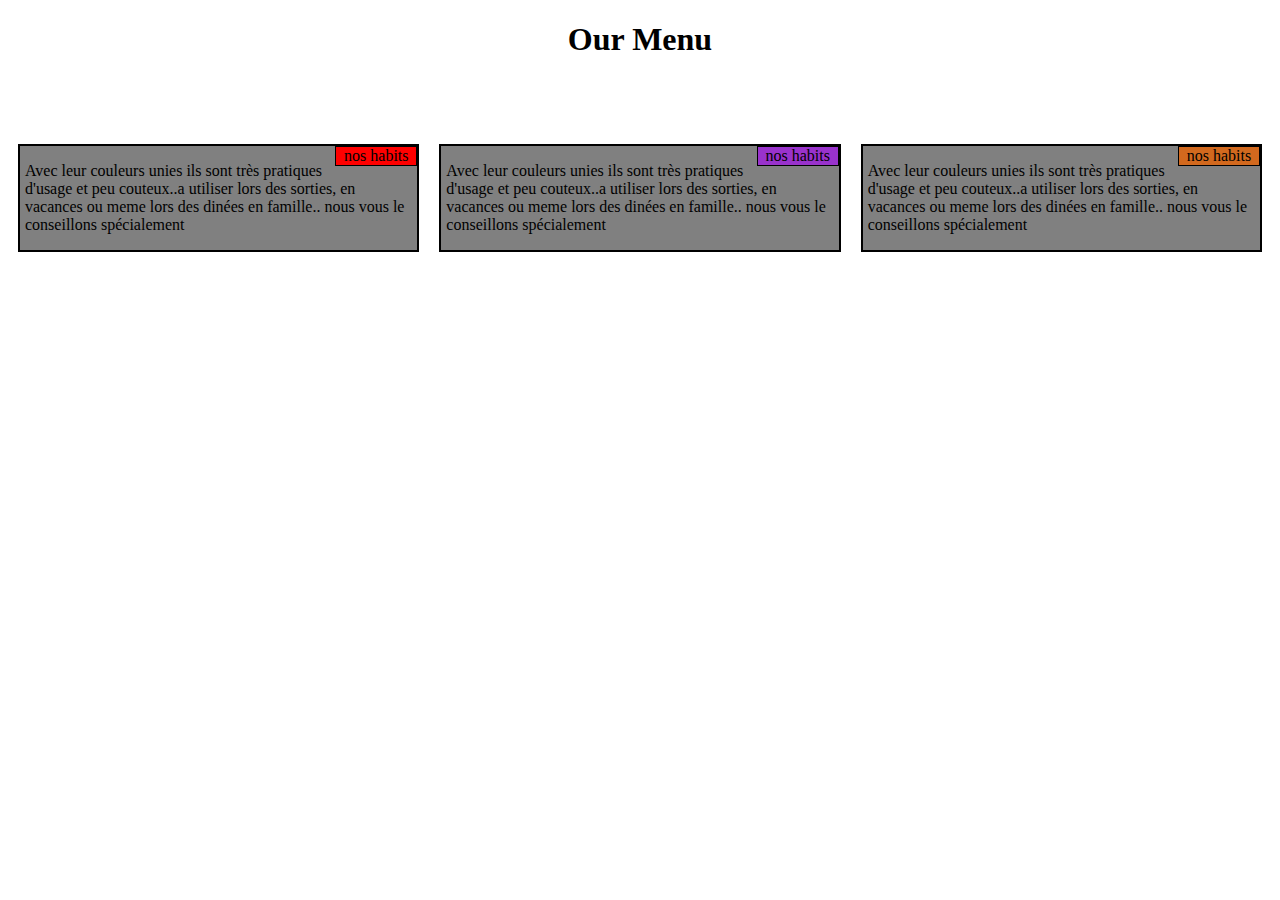
<file: index.html>
<!DOCTYPE html>
<html>
<head>
	<meta charset="utf-8">
	<link rel="stylesheet" type="text/css" href="mon devoir.css">
	<title>mon devoir a rendre</title>
</head>

<body>
  <h1>Our Menu</h1>
  <article id="principal">



    <article id="première">
		<div id="mon_titre_1">  nos habits </div>	
		<div id="mon_texte_1"><p>Avec leur couleurs unies ils sont très pratiques d'usage et peu couteux..a utiliser lors des sorties, en vacances ou meme lors des dinées en famille.. nous vous le conseillons spécialement</p> </div>
		
	</article>
	<article id="deuxième">
		<div id="mon_titre_2">  nos habits </div>	
		<div id="mon_texte_1"><p>Avec leur couleurs unies ils sont très pratiques d'usage et peu couteux..a utiliser lors des sorties, en vacances ou meme lors des dinées en famille.. nous vous le conseillons spécialement</p> </div>
		
	</article>
	<article id="troisième">
		<div id="mon_titre_3">  nos habits </div>	
		<div id="mon_texte_1"><p>Avec leur couleurs unies ils sont très pratiques d'usage et peu couteux..a utiliser lors des sorties, en vacances ou meme lors des dinées en famille.. nous vous le conseillons spécialement</p> </div>
  
    </article>
  </article>
</body>
</html>
</file>
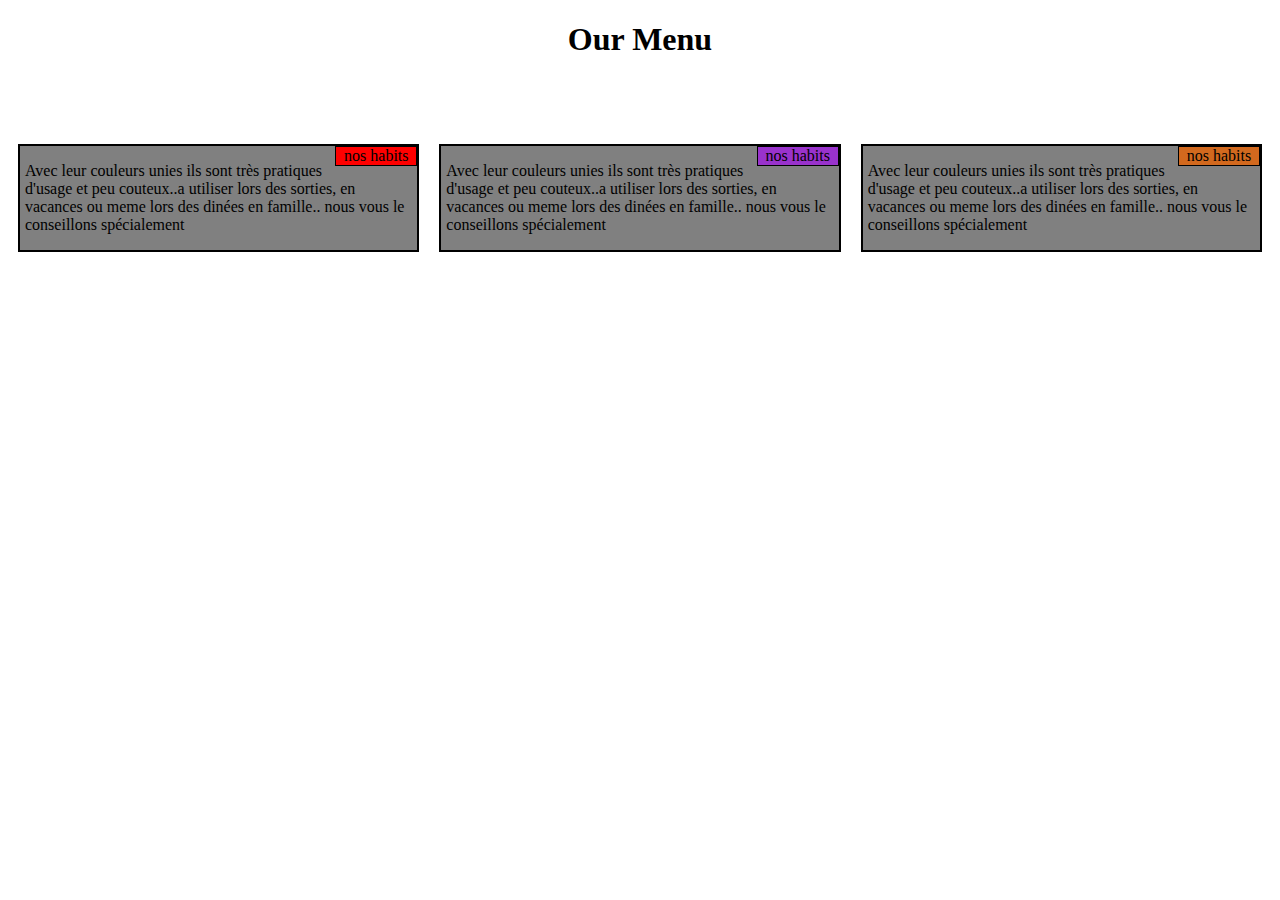
<file: mon devoir.html>
<!DOCTYPE html>
<html>
<head>
	<meta charset="utf-8">
	<link rel="stylesheet" type="text/css" href="mon devoir.css">
	<title>mon devoir a rendre</title>
</head>

<body>
  <h1>Our Menu</h1>
  <article id="principal">



    <article id="première">
		<div id="mon_titre_1">  nos habits </div>	
		<div id="mon_texte_1"><p>Avec leur couleurs unies ils sont très pratiques d'usage et peu couteux..a utiliser lors des sorties, en vacances ou meme lors des dinées en famille.. nous vous le conseillons spécialement</p> </div>
		
	</article>
	<article id="deuxième">
		<div id="mon_titre_2">  nos habits </div>	
		<div id="mon_texte_1"><p>Avec leur couleurs unies ils sont très pratiques d'usage et peu couteux..a utiliser lors des sorties, en vacances ou meme lors des dinées en famille.. nous vous le conseillons spécialement</p> </div>
		
	</article>
	<article id="troisième">
		<div id="mon_titre_3">  nos habits </div>	
		<div id="mon_texte_1"><p>Avec leur couleurs unies ils sont très pratiques d'usage et peu couteux..a utiliser lors des sorties, en vacances ou meme lors des dinées en famille.. nous vous le conseillons spécialement</p> </div>
  
    </article>
  </article>
</body>
</html>
</file>
<file: mon devoir.css>
#mon_titre_1
{
	width: 80px;
	background-color: red;
	text-align: center;
	float:right;
	border: 1px solid black;

}
#mon_titre_2
{
	width: 80px;
	background-color: #9932CC;
	text-align: center;
	float:right;
	border: 1px solid black;

}#mon_titre_3
{
	width: 80px;
	background-color: #D2691E;
	text-align: center;
	float:right;
	border: 1px solid black;

}

#mon_texte_1
{
	margin:5px; 

}
h1
{
	text-align: center;
	margin-bottom: 76px;
}
 #principal
  {
	 display: inline-flex;
  align-items: center;
  justify-content: center;
  }
   #première
  {   
	background-color: gray;
	border: 2px solid black;
	margin: 10px;
	box-sizing: border-box;
  }
  #deuxième
  {
	background-color: gray;
	border: 2px solid black;
	margin: 10px;
	box-sizing: border-box;

  }
  #troisième 
  {
	background-color: gray;
	border: 2px solid black;
	margin: 10px;
	box-sizing: border-box;

  }
@media all and (min-width:768px) and (max-width: 991px)
{ 
 #principal
  {
	 display: inline;
  align-items: center; 
  justify-content: center;
  }
   #première
  {   
	background-color: gray;
	border: 2px solid black;
	margin: 5px;
	box-sizing: border-box;
	width: 48.5%;
	float: left;
  }
  #deuxième
  {
	background-color: gray;
	border: 2px solid black;
	margin: 5px;
    box-sizing: border-box;
    width: 48.5%;
    float: right;
  }
  #troisième 
  {
	background-color: gray;
	border: 2px solid black;
	margin: 5px;
	box-sizing: border-box;
	width: 48.5%;
	float: left;

  }

}
@media all and (max-width: 767px)
{
	#principal
	{
		display: grid;
	}
}
</file>
